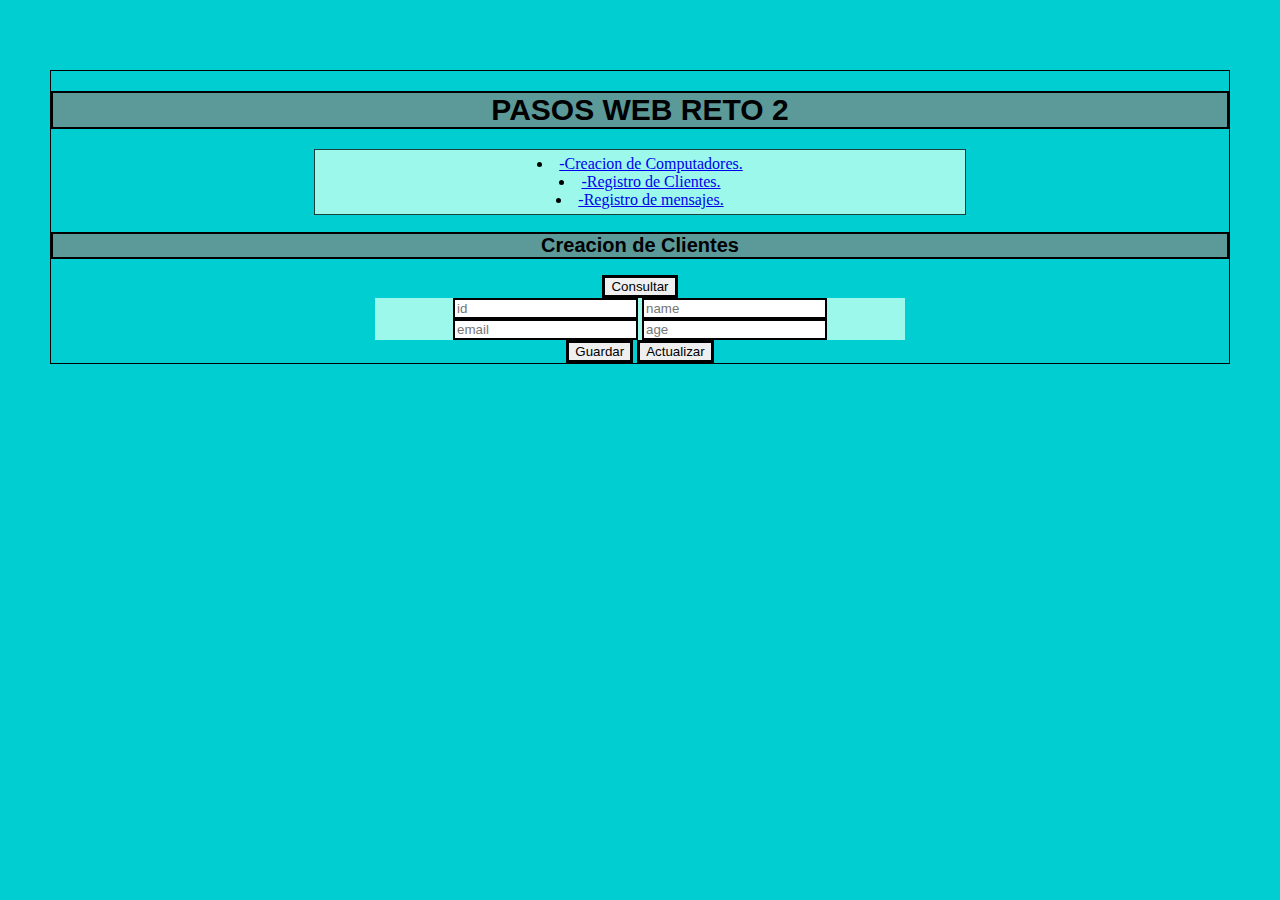
<file: Reto2_Sabado_MedioDia/index.html>
<!DOCTYPE html>
<html>
<head>
    <title>Reto 2</title>
    <script src="https://ajax.googleapis.com/ajax/libs/jquery/3.6.0/jquery.min.js"></script>
    <script type="text/javascript" src="js/misFunciones.js"></script>

    <link rel="stylesheet" href="estilos.css">
    <style>
        table,th,td {
            border: 2px solid black;
            border-collapse: collapse;
        }
    </style>
  

</head>
<body >
    <h1> PASOS WEB RETO 2</h1>
    <div id="resultado"></div>
    <UL>
        <li><a href="computadores.html">-Creacion de Computadores.</a></li>
        <li><a href="cliente.html">-Registro de Clientes.</a></li>
        <li><a href="mensajes.html">-Registro de mensajes.</a></li>
    
    
    
    </UL>
    <h2>Creacion de Clientes</h2>
<button onclick="traerInformacion()"  >Consultar</button>

<div>

    <input type="number" id="id" placeholder="id">
    <input type="text" id="name" placeholder="name">
    <input type="text" id="email" placeholder="email">
    <input type="number" id="age" placeholder="age">

</div>


<button onclick="guardarInformacion()">Guardar</button>
<button onclick="editarInformacion()">Actualizar</button>
<!-- <button> <a href="edicion.html" onclick="editarInformacion()">Actualizar</a> </button> -->


</body>
</html>
</file>
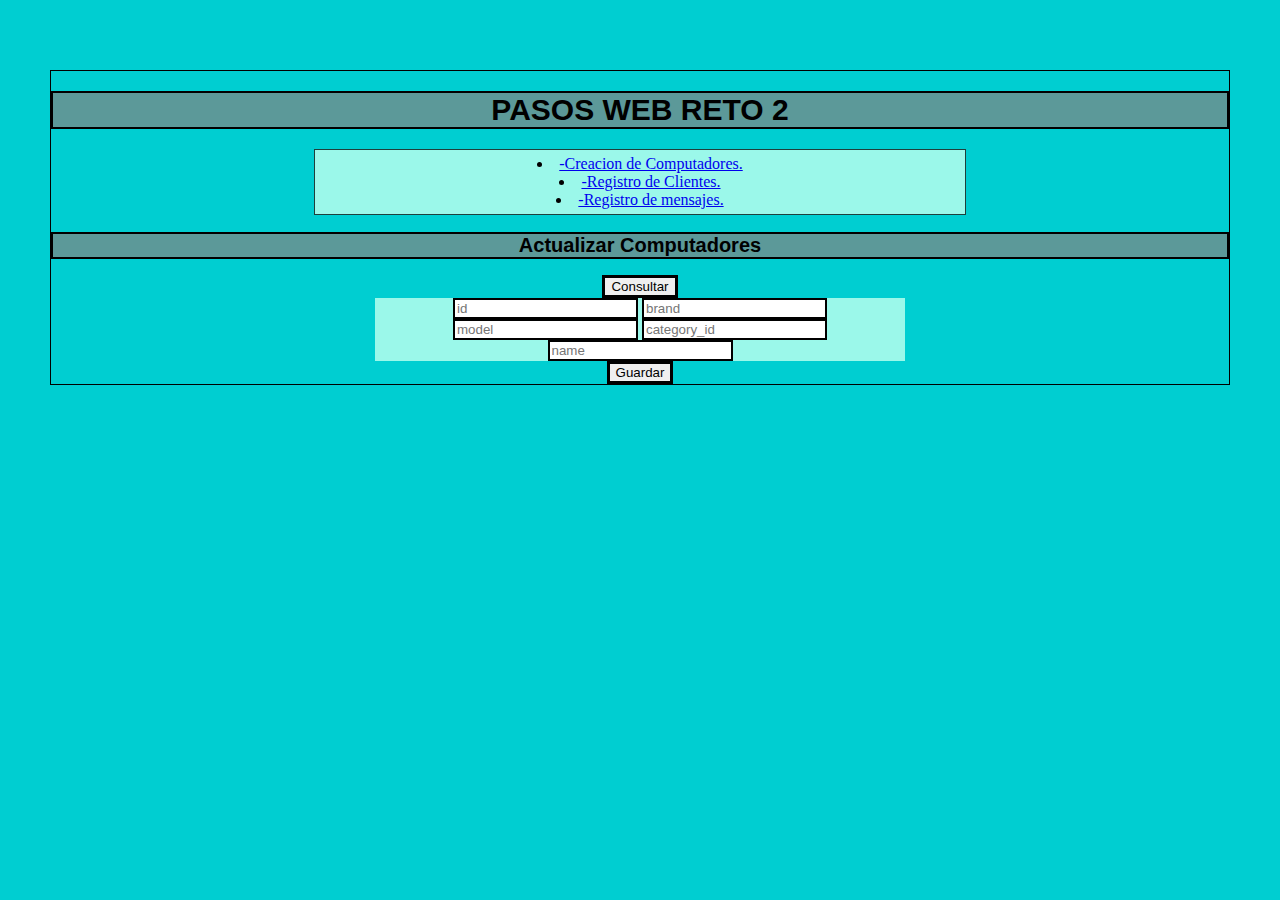
<file: Reto2_Sabado_MedioDia/actualizarComputer.html>
<!DOCTYPE html>
<html>
<head>
    <title>Reto 2</title>
    <script src="https://ajax.googleapis.com/ajax/libs/jquery/3.6.0/jquery.min.js"></script>
    <script type="text/javascript" src="js/computadoresfun.js"></script>
    <link rel="stylesheet" href="estilos.css">
    <style>
        table,th,td {
            border: 2px solid black;
            border-collapse: collapse;
        }
    </style>

</head>
<body>
    
    <body >
    <h1 > PASOS WEB RETO 2</h1>
    <div id="resultado"></div>
    <UL>
        <li><a href="computadores.html">-Creacion de Computadores.</a></li>
        <li><a href="cliente.html">-Registro de Clientes.</a></li>
        <li><a href="mensajes.html">-Registro de mensajes.</a></li>
    
    
    
    </UL>
    <h2>Actualizar Computadores</h2>
<button onclick="traerInformacioncomputer()"  >Consultar</button>

<div>

    <input type="number" id="id" placeholder="id">
    <input type="text" id="brand" placeholder="brand">
    <input type="number" id="model" placeholder="model">
    <input type="number" id="category_id" placeholder="category_id">
    <input type="text" id="name" placeholder="name">

</div>

<button onclick="guardarInformacion2()">Guardar</button>
<!--<button onclick="editarInformacion2()">Actualizar</button>-->

</body>
</html>
</file>
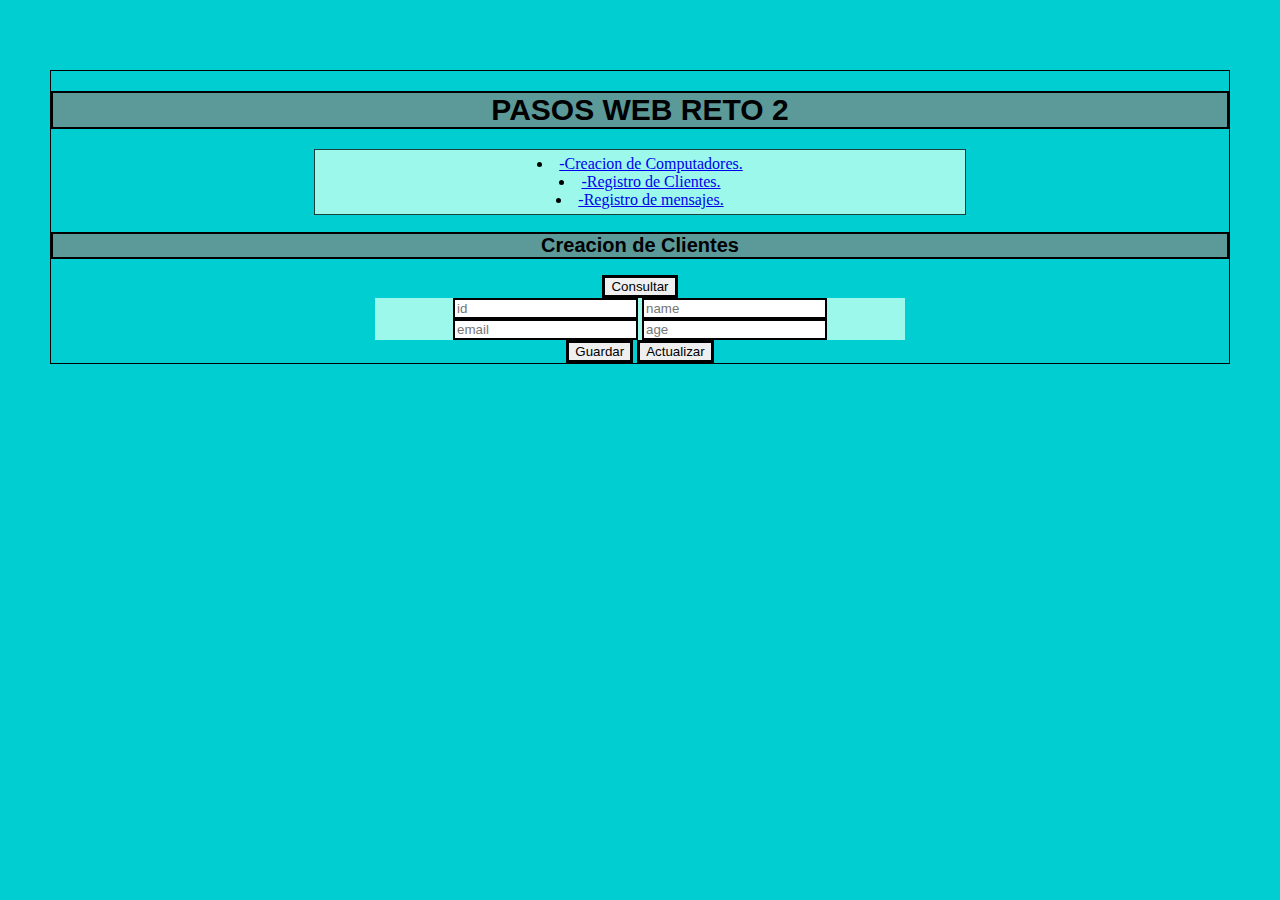
<file: Reto2_Sabado_MedioDia/cliente.html>
<!DOCTYPE html>
<html>
<head>
    <title>Reto 2</title>
    <script src="https://ajax.googleapis.com/ajax/libs/jquery/3.6.0/jquery.min.js"></script>
    <script type="text/javascript" src="js/misFunciones.js"></script>
    <link rel="stylesheet" href="estilos.css">
    <style>
        table,th,td {
            border: 2px solid black;
            border-collapse: collapse;
        }
    </style>

</head>
<body >
    <h1 > PASOS WEB RETO 2</h1>
    <div id="resultado"></div>
    <UL>
        <li><a href="computadores.html">-Creacion de Computadores.</a></li>
        <li><a href="cliente.html">-Registro de Clientes.</a></li>
        <li><a href="mensajes.html">-Registro de mensajes.</a></li>
    
    
    
    </UL>
    <h2>Creacion de Clientes</h2>
<button onclick="traerInformacion()"  >Consultar</button>
    
<div>
    
    <input type="number" id="id" placeholder="id">
    <input type="text" id="name" placeholder="name">
    <input type="text" id="email" placeholder="email">
    <input type="number" id="age" placeholder="age">
    
</div>
    
<button onclick="guardarInformacion()">Guardar</button>
<button onclick="editarInformacion()">Actualizar</button>

</body>
</html>
</file>
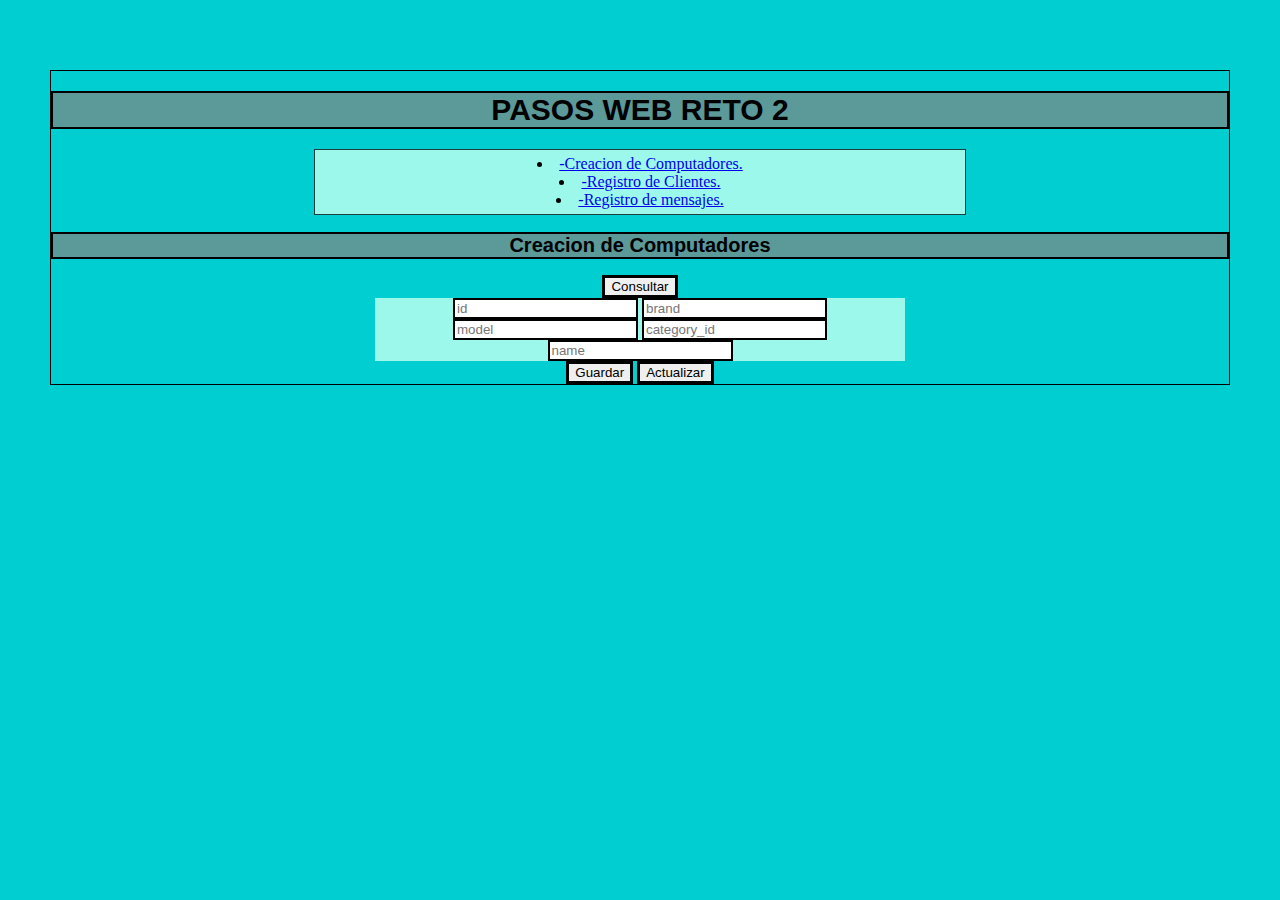
<file: Reto2_Sabado_MedioDia/computadores.html>
<!DOCTYPE html>
<html>
<head>
    
    <title>Reto 2</title>
    <script src="https://ajax.googleapis.com/ajax/libs/jquery/3.6.0/jquery.min.js"></script>
    <script type="text/javascript" src="js/computadoresfun.js"></script>
    <link rel="stylesheet" href="estilos.css">
    <style>
        table,th,td {
            margin:  70px 50px ;
            border: 2px solid black;
            border-collapse: collapse;
            
        }
    </style>

</head>
<body >
    <h1 > PASOS WEB RETO 2</h1>
    <div id="resultado"></div>
    <UL>
        <li><a href="computadores.html">-Creacion de Computadores.</a></li>
        <li><a href="cliente.html">-Registro de Clientes.</a></li>
        <li><a href="mensajes.html">-Registro de mensajes.</a></li>
    
    
    
    </UL>
    <h2>Creacion de Computadores</h2>
<button onclick="traerInformacioncomputer()"  >Consultar</button>

<div>

    <input type="number" id="id" placeholder="id">
    <input type="text" id="brand" placeholder="brand">
    <input type="number" id="model" placeholder="model">
    <input type="number" id="category_id" placeholder="category_id">
    <input type="text" id="name" placeholder="name">

</div>

<button onclick="guardarInformacion2()">Guardar</button>
<button onclick="editarInformacion2()">Actualizar</button>


</body>
</html>
</file>
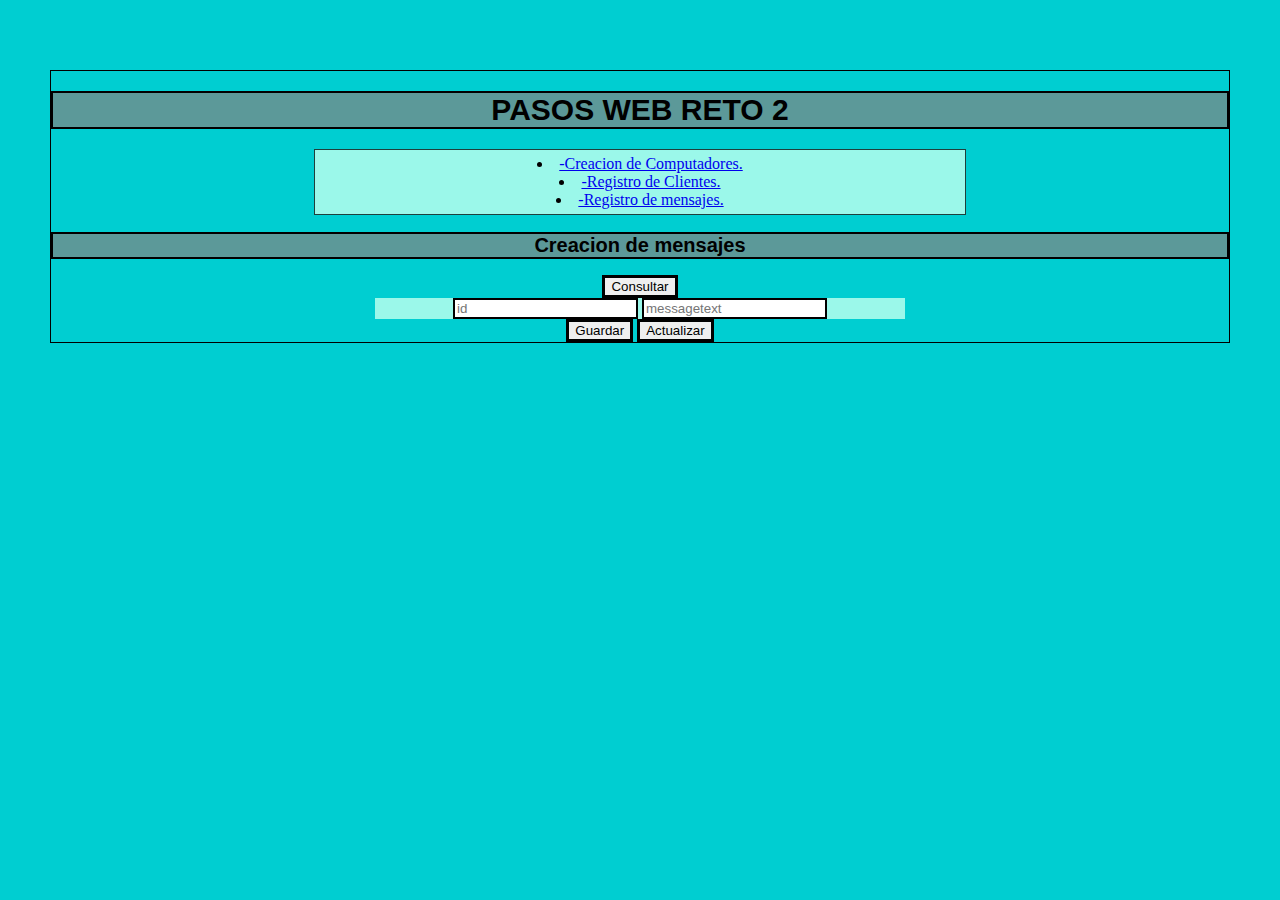
<file: Reto2_Sabado_MedioDia/mensajes.html>
<!DOCTYPE html>
<html>
<head>
    <title>Reto 2</title>
    <script src="https://ajax.googleapis.com/ajax/libs/jquery/3.6.0/jquery.min.js"></script>
    <script type="text/javascript" src="js/mensajesfun.js"></script>
    <link rel="stylesheet" href="estilos.css">
    <style>
        table,th,td {
            border: 2px solid black;
            border-collapse: collapse;
        }
    </style>

</head>
<body >
    <h1> PASOS WEB RETO 2</h1>
    <div id="resultado"></div>
    <UL>
        <li><a href="computadores.html">-Creacion de Computadores.</a></li>
        <li><a href="cliente.html">-Registro de Clientes.</a></li>
        <li><a href="mensajes.html">-Registro de mensajes.</a></li>
    
    
    
    </UL>
    <h2>Creacion de mensajes</h2>
<button onclick="traerInformacionMj()"  >Consultar</button>

<div>

    <input type="number" id="id" placeholder="id">
    <input type="text" id="messagetext" placeholder="messagetext">
  

</div>

<button onclick="guardarInformacion3()">Guardar</button>
<button onclick="editarInformacion3()">Actualizar</button>


</body>
</html>
</file>
<file: Reto2_Sabado_MedioDia/estilos.css>
body{
    background-color: #00CED1;
    border: 1px solid black;
    text-align: center;
    margin:  70px 50px ;
  
    
}

h1{
    background-color: rgb(92, 153, 153);
    border: 2px solid black;
    font-size: 30px;
    font-weight: bold;
    font-family:sans-serif

  
    

    

}

h2{
    background-color: rgb(92, 153, 153);
    border: 2px solid black;

    font-size: 20px;
    font-family:sans-serif

}

ul{
    
    border: 1px solid rgb(31, 63, 60);
    list-style:inside;
    background: rgb(155, 248, 234);
    width: 620px;
    margin:auto;
    padding:  5px 15px;
    
    

}

button{
    border: 3px solid black;

}

input{
    border: 2px solid black;

}

div{
    width: 530px;
    background: rgb(155, 248, 234);
    margin:auto;
    
}
</file>
